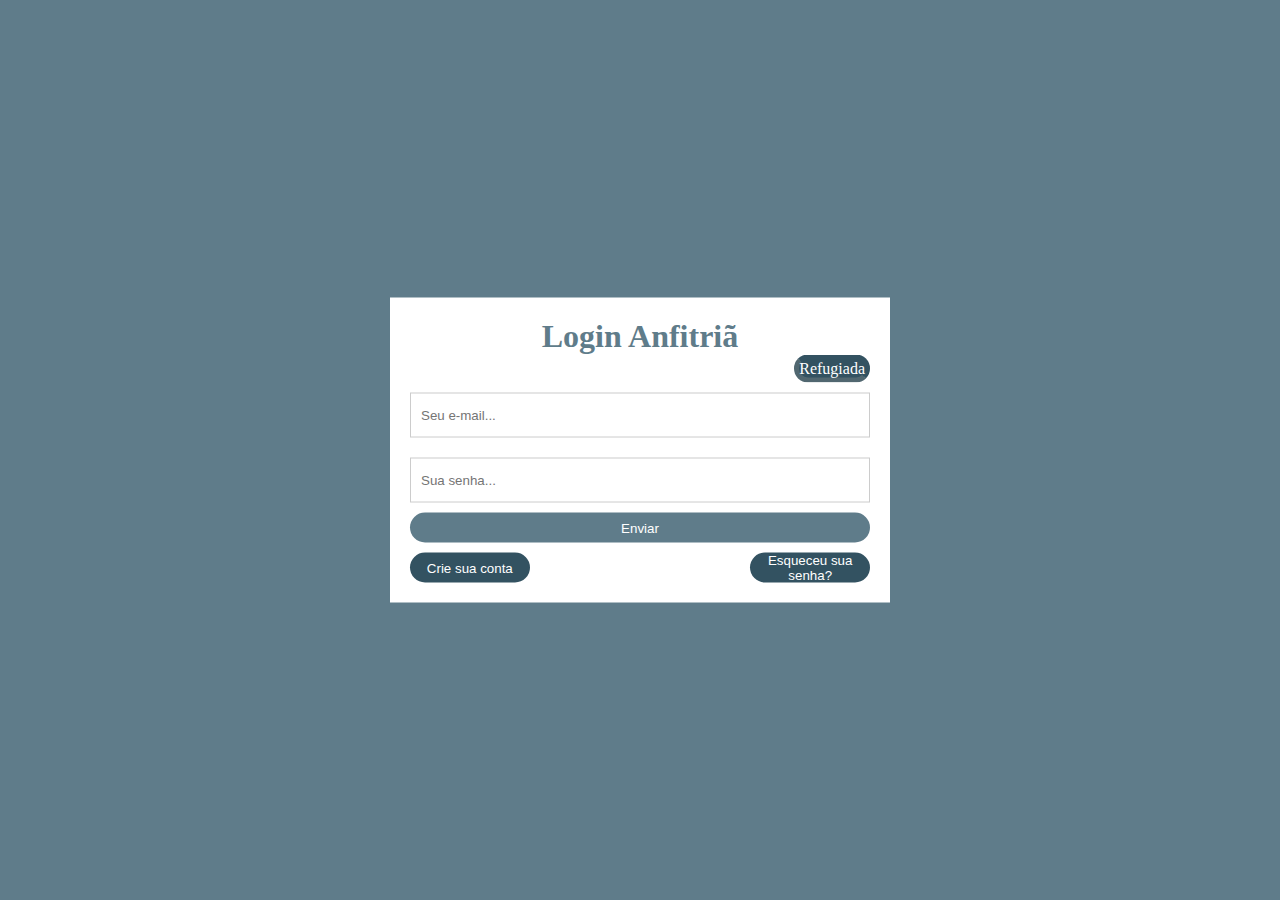
<file: index.html>
<!DOCTYPE html> 
<html lang="pt-br">
 

<head>
  <meta charset="utf-8">
  <meta name="viewport" content="width=device-width">
  <title>Login</title>
  <link href="style.css" rel="stylesheet" type="text/css" />
</head>

<body>
  <form>
   
    <h1>Login Anfitriã</h1>
    <a id="texto" href="refugiada.html"> Refugiada </a>
    <input id="email" type="text" name="email" placeholder="Seu e-mail..."/>
    <input id="password" type="password" name="senha" placeholder="Sua senha..."/>
    <input type="submit" name="acao" value="Enviar"/>
    <button id="crie"> <a href="crieconta.html">Crie sua conta</a> </button>
    <button id="esqueceu"> <a href="senha.html">Esqueceu sua senha?</a></button>
    <script src="script.js"></script> 
   
  </form>
</body>

</html>
</file>
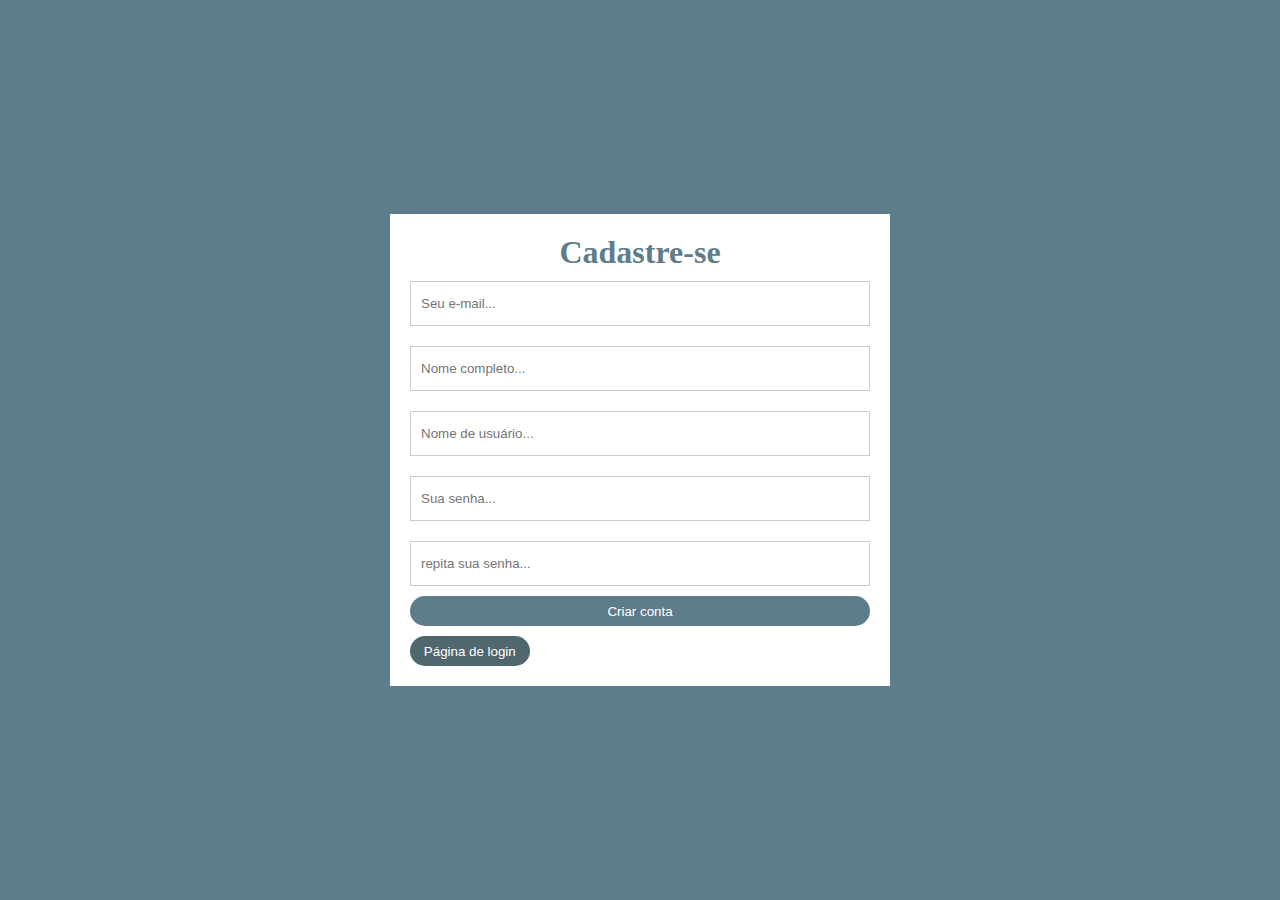
<file: criarconta.html>
<!DOCTYPE html> 
<html lang="pt-br">
 

<head>
  <meta charset="utf-8">
  <meta name="viewport" content="width=device-width">
  <title>Login</title>
  <link href="crieconta.css" rel="stylesheet" type="text/css" />
</head>

<body>
  <form>
  <h1>Cadastre-se</h1>
  

<input id="email" type="text" name="email" placeholder="Seu e-mail..."/>
    
<input id="nomee" type="text" name="nomee" placeholder="Nome completo..."/>
    
    <input id="user" type="text" name="user" placeholder="Nome de usuário..."/>
    
    <input id="password" type="password" name="senha" placeholder="Sua senha..."/>
 
    <input id="passwordd" type="passwordd" name="senha" placeholder="repita sua senha..."/>
    
    <input type="submit" name="acao" value="Criar conta"/>

    <script src="crieconta.js"></script> 

<button id="login"> <a href="index.html">Página de login</a></button>
    
  </form>
</body>

</html>
</file>
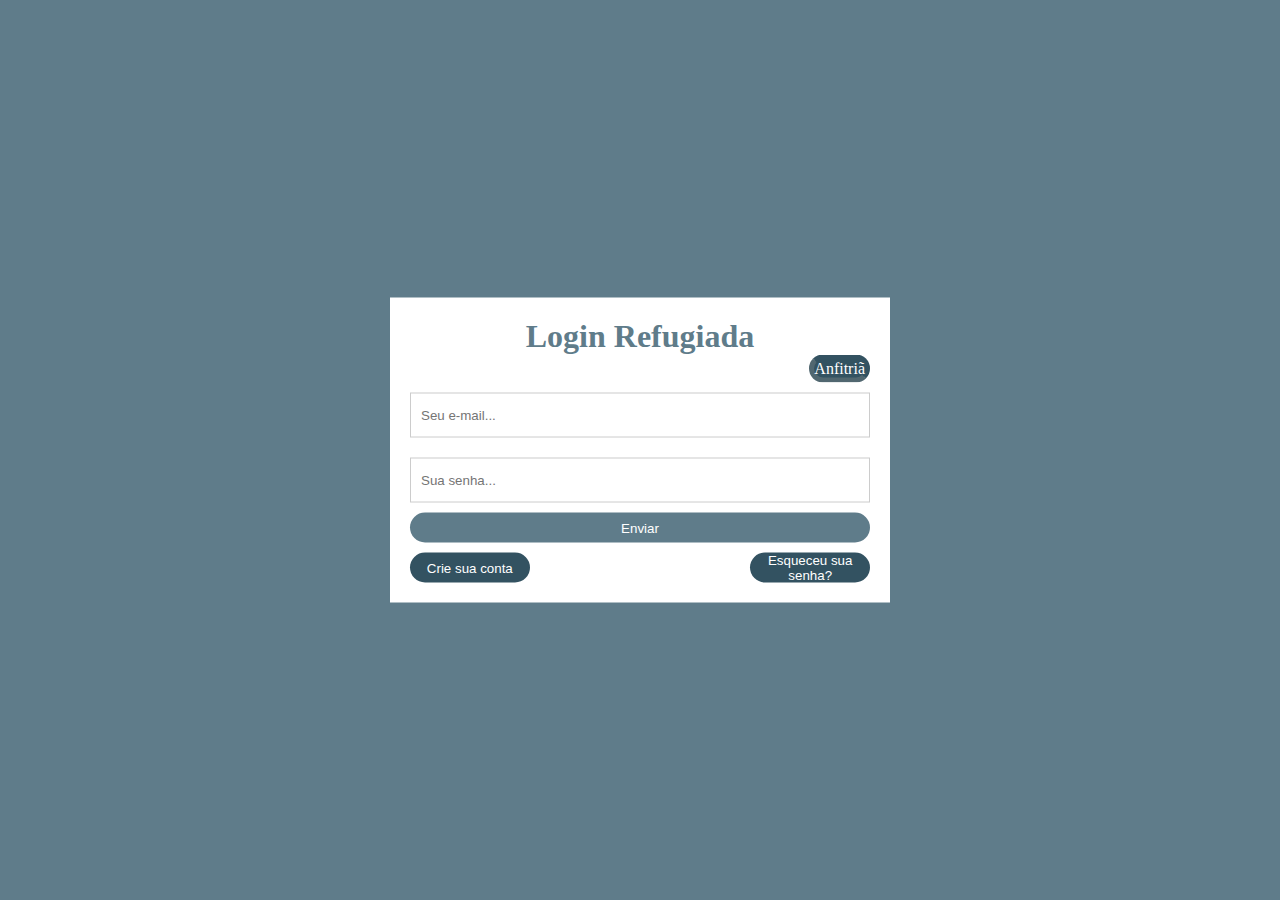
<file: paginainicialrefugiada.html>
<!DOCTYPE html> 
<html lang="pt-br">
 

<head>
  <meta charset="utf-8">
  <meta name="viewport" content="width=device-width">
  <title>Login</title>
  <link href="refugiada.css" rel="stylesheet" type="text/css" />
</head>

<body>
  <form>
      <h1>Login Refugiada</h1> 
    <a id="textoo" href="index.html"> Anfitriã </a>
    <input id="email" type="text" name="email" placeholder="Seu e-mail..."/>
    <input id="password" type="password" name="senha" placeholder="Sua senha..."/>
    <h5> <a href=""></a></h5>
    <input type="submit" name="acao" value="Enviar"/>
    <script src="script.js"></script> 

    <button id="crie"> <a href="crieconta.html">Crie sua conta</a> </button>
    <button id="esqueceu"> Esqueceu sua senha?</button>
  </form>
</body>

</html>
</file>
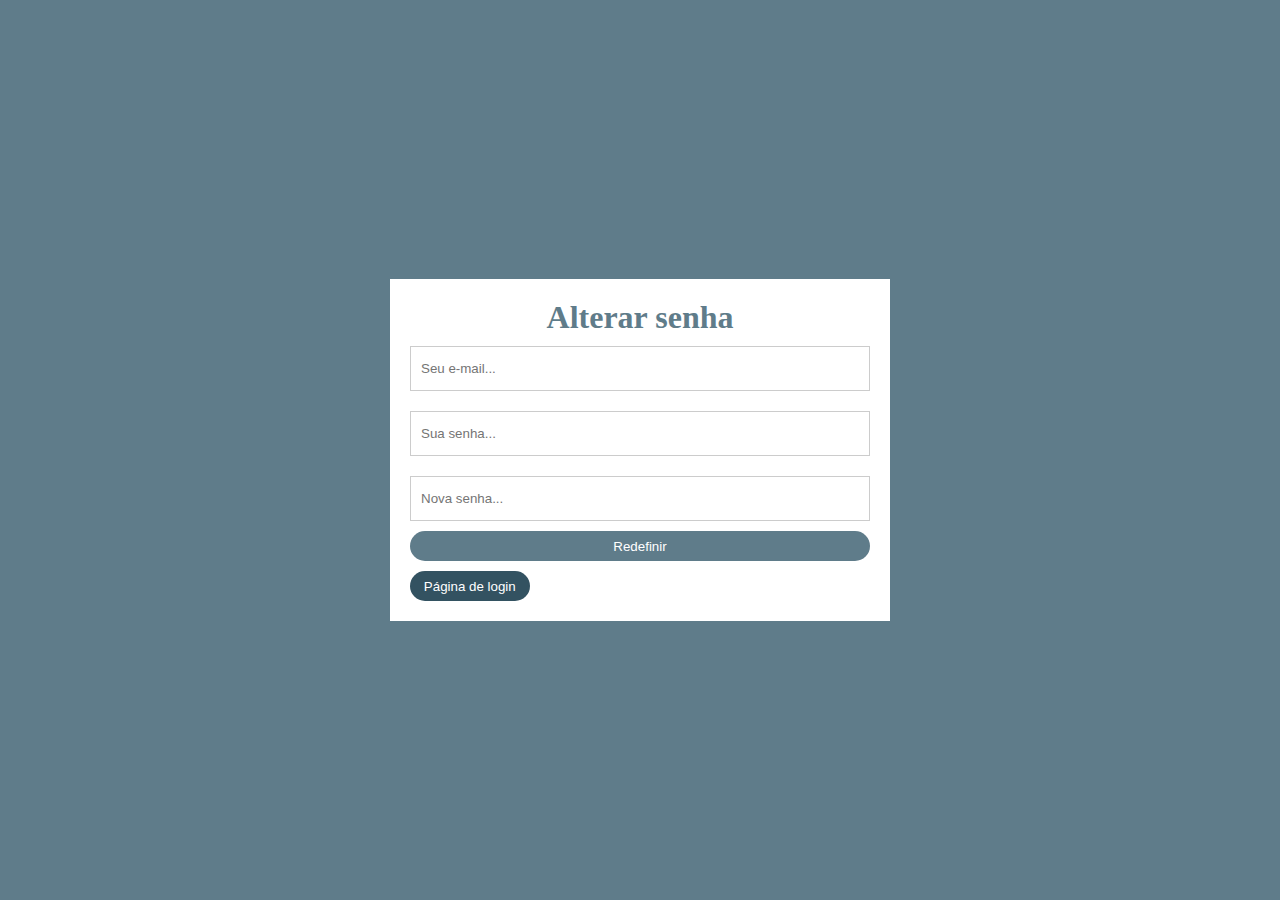
<file: senha.html>
<!DOCTYPE html> 
<html lang="pt-br">
 

<head>
  <meta charset="utf-8">
  <meta name="viewport" content="width=device-width">
  <title>Login</title>
  <link href="senha.css" rel="stylesheet" type="text/css" />
</head>

<body>
  <form>
      <h1>Alterar senha</h1>
  

    <input id="email" type="text" name="email" placeholder="Seu e-mail..."/>

    <input id="password" type="password" name="senha" placeholder="Sua senha..."/>
    <input id="passwordd" type="passwordd" name="senha" placeholder="Nova senha..."/>
    
    <input type="submit" name="acao" value="Redefinir"/>

  
    <button id="crie"> <a href="index.html">Página de login</a> </button>
  
    <script src="senha.js"></script> 
    
  </form>
</body>

</html>
</file>
<file: style.css>
*{
 margin:0;
padding:0;
box-sizing: border-box;
}

body{
background-color: #5F7C8A;
}

form{

  background-color:white;
  max-width: 500px;
  width: 70%;
  padding: 20px;
  position: absolute;
  left: 50%;
  top: 50%;
  transform: translate(-50%, -50%);
 
}

form h1{
text-align: center;
color: #5F7C8A;
font-family: "lucida-sans";
}

form h5{
  
  color: #5F7C8A;
  font-family: "lucida-sans";
}

form input[type=text],
form input[type=password]{
 width: 100%;
 height: 45px;
 border: 1px solid #ccc;
 padding-left: 10px;
 margin: 10px 0;
}

form input[type=submit]{
     width: 100%;
     height: 30px;
     cursor: pointer;
     background:#5F7C8A;
     color: white;
     border: 0;
     border-radius: 20px;
     transition: 1s;
}

form input[type=submit]:hover{
background-color: #516770;
}
  
form input[type=text]:focus{
  outline: 0;
}

form input[type=password]:focus{
  outline: 0;
}

  #texto{
      
  color: #ffffff;
  font-family: "lucida-sans";
  text-decoration: none;
  text-align: center;
  border-style: solid;
  border-color: #335261 #335261 #516770 #516770;
  border-width: 5px 5px 5px;
  background: #335261;
  border-radius: 20px;
  float: right; 
  
  
  }

#crie{
    width: 26%;
     height: 30px;
     cursor: pointer;
     background:#335261;
     color: white;
     border: 0;
     border-radius: 20px;
     transition: 1s;
     float: left; 
     margin-top: 10px;
   }

a{
  color: white;
 text-decoration: none;
}

#crie:hover{
  background-color: #516770;
}


#esqueceu{
     width: 26%;
     height: 30px;
     cursor: pointer;
     background:#335261;
     color: white;
     border: 0;
     border-radius: 20px;
     transition: 1s;
     float: right; 
     margin-top: 10px;
     

}
#esqueceu:hover{
  background-color: #516770;
}

@media screen and (max-width: 768px){
  section, aside{
    width: 100%;
    padding: 0;
  }
}

@media screen and (max-width: 600px){
  crie esqueceu {

    float: none;
    text-align: center;
    width: 100%;
  }


 }
</file>
<file: crieconta.css>
*{
 margin:0;
padding:0;
box-sizing: border-box;
}

body{
background-color: #5F7C8A;
}

form{

  background-color:white;
  max-width: 500px;
  width: 70%;
  padding: 20px;
  position: absolute;
  left: 50%;
  top: 50%;
  transform: translate(-50%, -50%);
 
}

form h1{
text-align: center;
color: #5F7C8A;
font-family: "lucida-sans";
}

form h5{
  
  color: #5F7C8A;
  font-family: "lucida-sans";
}

form input[type=text],
form input[type=password]{
 width: 100%;
 height: 45px;
 border: 1px solid #ccc;
 padding-left: 10px;
 margin: 10px 0;
}

form input[type=submit]{
     width: 100%;
     height: 30px;
     cursor: pointer;
     background:#5F7C8A;
     color: white;
     border: 0;
     border-radius: 20px;
     transition: 1s;
}

form input[type=submit]:hover{
background-color: #516770;
}
  
form input[type=text]:focus{
  outline: 0;
}

form input[type=password]:focus{
  outline: 0;
}


#login{
    width: 26%;
     height: 30px;
     cursor: pointer; 
     background:#516770;
     color: white;
     border: 0;
     border-radius: 20px;
     transition: 1s;
     float: left; 
     margin-top: 10px;
   }

#login:hover{
  background-color: #335261;
  
}

a{
  color: white;
 text-decoration: none;
}

form input[type=text],
form input[type=user]{
 width: 100%;
 height: 45px;
 border: 1px solid #ccc;
 padding-left: 10px;
 margin: 10px 0;
}

form input[type=text],
form input[type=nomee]{
 width: 100%;
 height: 45px;
 border: 1px solid #ccc;
 padding-left: 10px;
 margin: 10px 0;
}

form input[type=text],
form input[type=password]{
 width: 100%;
 height: 45px;
 border: 1px solid #ccc;
 padding-left: 10px;
 margin: 10px 0;
}

form input[type=text],
form input[type=passwordd]{
 width: 100%;
 height: 45px;
 border: 1px solid #ccc;
 padding-left: 10px;
 margin: 10px 0;
 }
</file>
<file: refugiada.css>
*{
 margin:0;
padding:0;
box-sizing: border-box;
}

body{
background-color: #5F7C8A;
}

form{

  background-color:white;
  max-width: 500px;
  width: 70%;
  padding: 20px;
  position: absolute;
  left: 50%;
  top: 50%;
  transform: translate(-50%, -50%);
 
}

form h1{
text-align: center;
color: #5F7C8A;
font-family: "lucida-sans";
}

form h5{
  
  color: #5F7C8A;
  font-family: "lucida-sans";
}

form input[type=text],
form input[type=password]{
 width: 100%;
 height: 45px;
 border: 1px solid #ccc;
 padding-left: 10px;
 margin: 10px 0;
}

form input[type=submit]{
     width: 100%;
     height: 30px;
     cursor: pointer;
     background:#5F7C8A;
     color: white;
     border: 0;
     border-radius: 20px;
     transition: 1s;
}

form input[type=submit]:hover{
background-color: #516770;
}
  
form input[type=text]:focus{
  outline: 0;
}

form input[type=password]:focus{
  outline: 0;
}

  #textoo{
      
  color: #ffffff;
  font-family: "lucida-sans";
  text-decoration: none;
  text-align: center;
  border-style: solid;
  border-color: #335261 #335261 #516770 #516770;
  border-width: 5px 5px 5px;
  background: #335261;
  border-radius: 20px;
  float: right; 

  }

#crie{
    width: 26%;
     height: 30px;
     cursor: pointer;
     background:#335261;
     color: white;
     border: 0;
     border-radius: 20px;
     transition: 1s;
     float: left; 
     margin-top: 10px;
     
   }

#crie:hover{
  background-color: #516770;
}


#esqueceu{
     width: 26%;
     height: 30px;
     cursor: pointer;
     background:#335261;
     color: white;
     border: 0;
     border-radius: 20px;
     transition: 1s;
     float: right; 
     margin-top: 10px;

}
#esqueceu:hover{
  background-color: #516770;
}
a{
  color: white;
  text-decoration: none;
}
</file>
<file: senha.css>
*{
 margin:0;
padding:0;
box-sizing: border-box;
}

body{
background-color: #5F7C8A;
}

form{

  background-color:white;
  max-width: 500px;
  width: 70%;
  padding: 20px;
  position: absolute;
  left: 50%;
  top: 50%;
  transform: translate(-50%, -50%);
 
}

form h1{
text-align: center;
color: #5F7C8A;
font-family: "lucida-sans";
}

form h5{
  
  color: #5F7C8A;
  font-family: "lucida-sans";
}

form input[type=text],
form input[type=password]{
 width: 100%;
 height: 45px;
 border: 1px solid #ccc;
 padding-left: 10px;
 margin: 10px 0;
}

form input[type=submit]{
     width: 100%;
     height: 30px;
     cursor: pointer;
     background:#5F7C8A;
     color: white;
     border: 0;
     border-radius: 20px;
     transition: 1s;
}

form input[type=submit]:hover{
background-color: #516770;
}
  
form input[type=text]:focus{
  outline: 0;
}

form input[type=password]:focus{
  outline: 0;
}

  #texto{
      
  color: #ffffff;
  font-family: "lucida-sans";
  text-decoration: none;
  text-align: center;
  border-style: solid;
  border-color: #335261 #335261 #516770 #516770;
  border-width: 5px 5px 5px;
  background: #335261;
  border-radius: 20px;
  float: right; 
  
  
  }

#crie{
    width: 26%;
     height: 30px;
     cursor: pointer;
     background:#335261;
     color: white;
     border: 0;
     border-radius: 20px;
     transition: 1s;
     float: left; 
     margin-top: 10px;
   }

a{
  color: white;
 text-decoration: none;
}

#crie:hover{
  background-color: #516770;
}


#esqueceu{
     width: 26%;
     height: 30px;
     cursor: pointer;
     background:#335261;
     color: white;
     border: 0;
     border-radius: 20px;
     transition: 1s;
     float: right; 
     margin-top: 10px;
     

}
#esqueceu:hover{
  background-color: #516770;
}

form input[type=text],
form input[type=passwordd]{
 width: 100%;
 height: 45px;
 border: 1px solid #ccc;
 padding-left: 10px;
 margin: 10px 0;
 }
</file>
